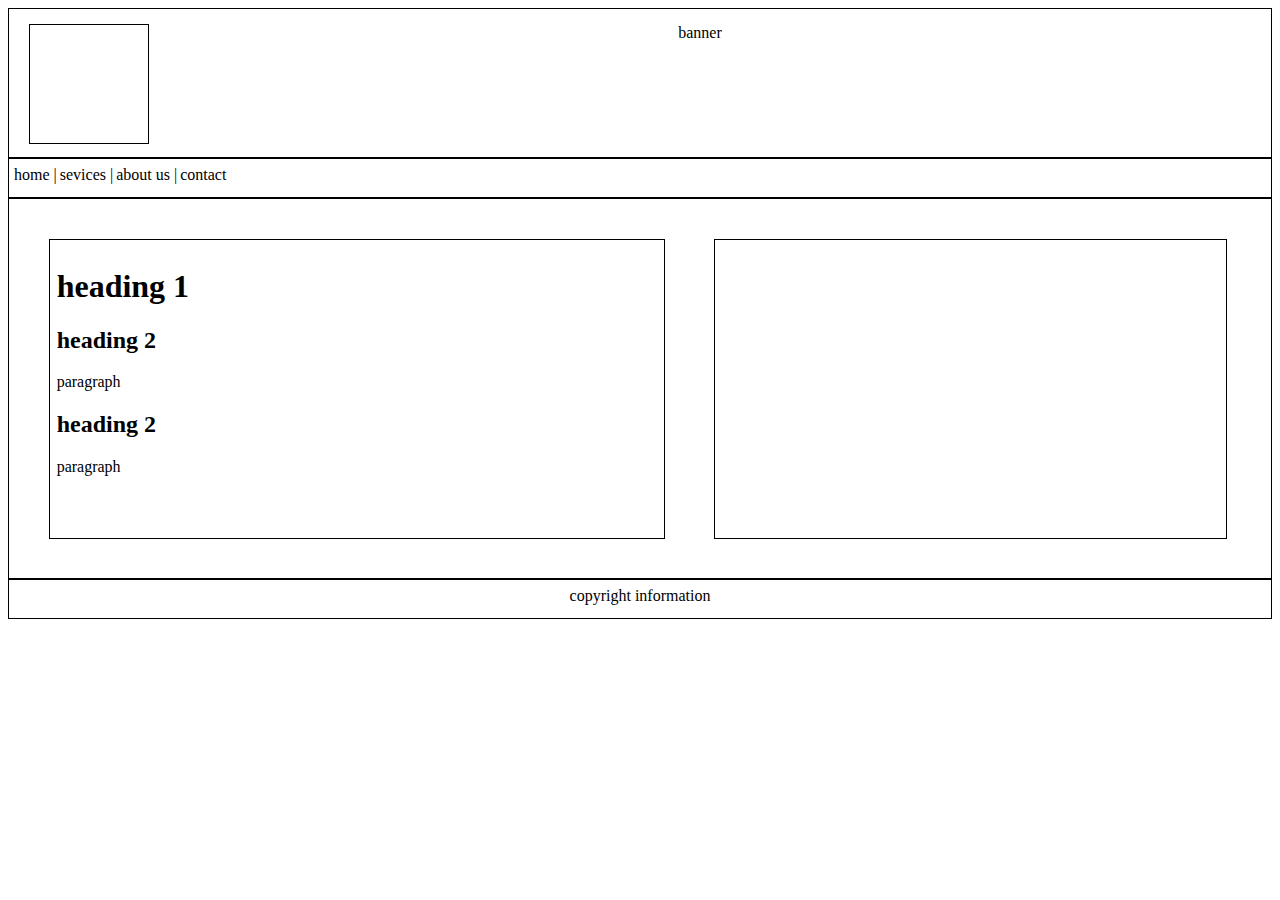
<file: index.html>
<!DOCTYPE html>
    <html>
 <head>
          <meta charset="utf-8">
          <meta name="viewport" content="width=device-width" , initial-scale=1.0">
          <title> layout2 </title>
           <link rel="stylesheet" href="layout2.css">                                                                  
 </head>
<body>
<div class="banner">banner
<div class="logo"></div>
</div>
<nav>

<span>home |</span>&nbsp &nbsp
<span>sevices |</span>&nbsp &nbsp
<span>about us |</span>&nbsp &nbsp
<span>contact </span>&nbsp &nbsp

</nav>
<div class="row">
<div class="col-6 main">
<h1>heading 1<h1>
<h2>heading 2</h2>
<p>paragraph</p>
<h2>heading 2</h2>
<p>paragraph</p>
</div>
<div class="col-5 aside"></div>
</div>
<div class="footer">
copyright information
</div>
</body>
</html>
</file>
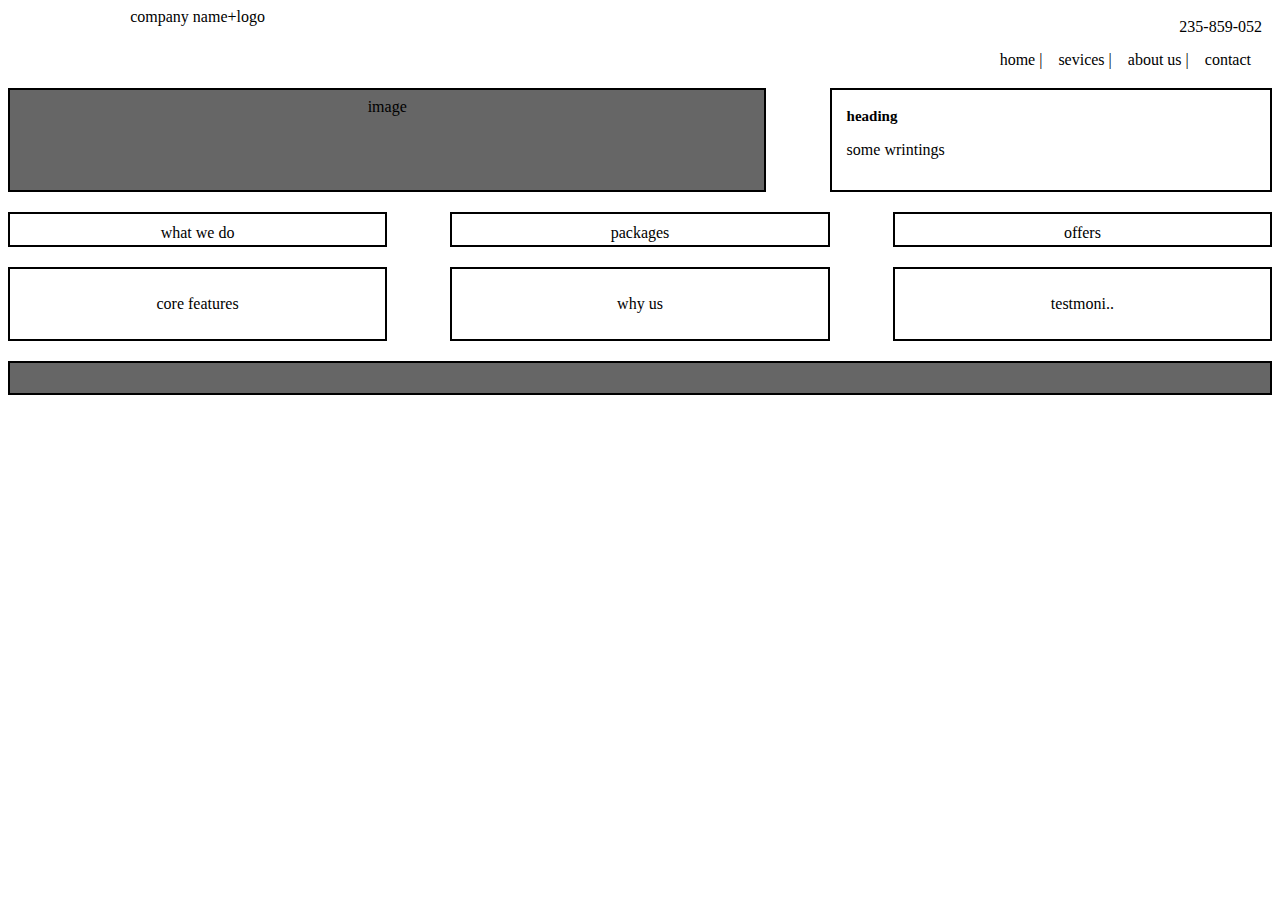
<file: layout3.html>
<!DOCTYPE html>
    <html>
 <head>
          <meta charset="utf-8">
          <meta name="viewport" content="width=device-width" , initial-scale=1.0">
          <title> layout3 </title>
           <link rel="stylesheet" href="layout3.css">                                                                  
 </head>
<body>
<div class="logo">company name+logo </div>
<div class="info">
<div style="padding:10px">235-859-052</div>
<div style="padding:5px">
<span>home |</span>&nbsp &nbsp
<span>sevices |</span>&nbsp &nbsp
<span>about us |</span>&nbsp &nbsp
<span>contact </span>&nbsp &nbsp
</div>
</div>
  <div class="flex-container">
   <div style="width:60% ;text-align: center ; background-color:#666">image</div>
   <div style="width:35%"><h1 style="font-size:15px">heading</h1><p>some wrintings </p></div>
  </div>
 <div class="flex-contain">
   <div>what we do</div>
   <div>packages</div>
   <div>offers</div>
  </div> 
  <div class="flex-containe">
   <div><p>core features</p></div>
   <div><p>why us</p></div>
   <div><p>testmoni..</p></div>
  </div> 
<div class="footer"></div>
</body>
</html>
</file>
<file: layout2.css>
*{
	box-sizing:border-box;
}
.row::after{
	content:"";
	clear:both;
	display:table;
}
.row{
padding:15px;
border:1px solid black}
[class*="col-"] {
  float:left;
  padding:7px;
  margin:2%
}
.col-1 {width: 8.33%;}
  .col-2 {width: 16.66%;}
  .col-3 {width: 25%;}
  .col-4 {width: 33.33%;}
  .col-5 {width: 41.66%;}
  .col-6 {width: 50%;}
  .col-7 {width: 58.33%;}
  .col-8 {width: 66.66%;}
  .col-9 {width: 75%;}
  .col-10 {width: 83.33%;}
  .col-11 {width: 91.66%;}
  .col-12 {width: 100%;}
.banner{
	width:100%;
	height:150px;
	border:1px solid black;
	text-align:center;
	color:black;
	padding:15px 20px 20px;
	
}
.logo{
	width:120px;
	height:120px;
	float:left;
	background-image:url('');
	border:1px solid black;
	text-align:center;
	color:black;
	
}
nav{width:100%;
height:40px;
	border:1px solid black;
	padding:7px 2px;
}
span{float:left;
padding-left:3px}

.main{
	border:1px solid black;
	height:300px;
	color:black;
	
	
}
.aside{
	background-image:url('');
	border:1px solid black;
	height:300px;
	color:black;
	
}
.footer{
border:1px solid black;
	height:40px;
	padding:7px;
	text-align:center;
	color:black;
}
  @media only screen and(max-width:338px){
	[class*="col-"]{width:100%;}
}
@media only screen and(max-width:180px){
	p{
		font-size:20px;

	}
}
</file>
<file: layout3.css>
*{
	box-sizing:border-box;
}

.logo{
	float:left;
	width:30%;
	text-align:center;
	
	height:70px
}
.info{
	text-align:right;
	float:left;
	width:70%;
	
	height:70px
}
  .flex-container{
	  width:100%;
	  display:flex;
	  justify-content:space-between;
	  flex-wrap:Wrap;
	  
  }
  .flex-container > div{
	  float:left;
	  padding:8px 15px 15px;
	  border:2px solid black;
	  margin:10px 0;
  }
  .flex-contain{
	  width:100%;
	  display:flex;
	  justify-content:space-between;
	  flex-wrap:Wrap;
  }
  .flex-contain > div{
	  width:30%;
	  float:left;
	  padding:10px 10px 3px;
	  border:2px solid black;
	  margin:10px 0;
	  text-align:center
  }
   .flex-containe{
	  width:100%;
	  display:flex;
	  justify-content:space-between;
	  flex-wrap:Wrap;
  }
  .flex-containe > div{
	  width:30%;
	  float:left;
	  padding:10px ;
	  border:2px solid black;
	  margin:10px 0;
	  text-align:center
  }
  .footer{background-color:#666;
  width:100%;
  padding:15px;
  text-align:center;
  border:2px solid black;
  margin:10px 0}
  
 @media only screen and(max-device-width:768px){
	font-size:10px;
}
</file>
